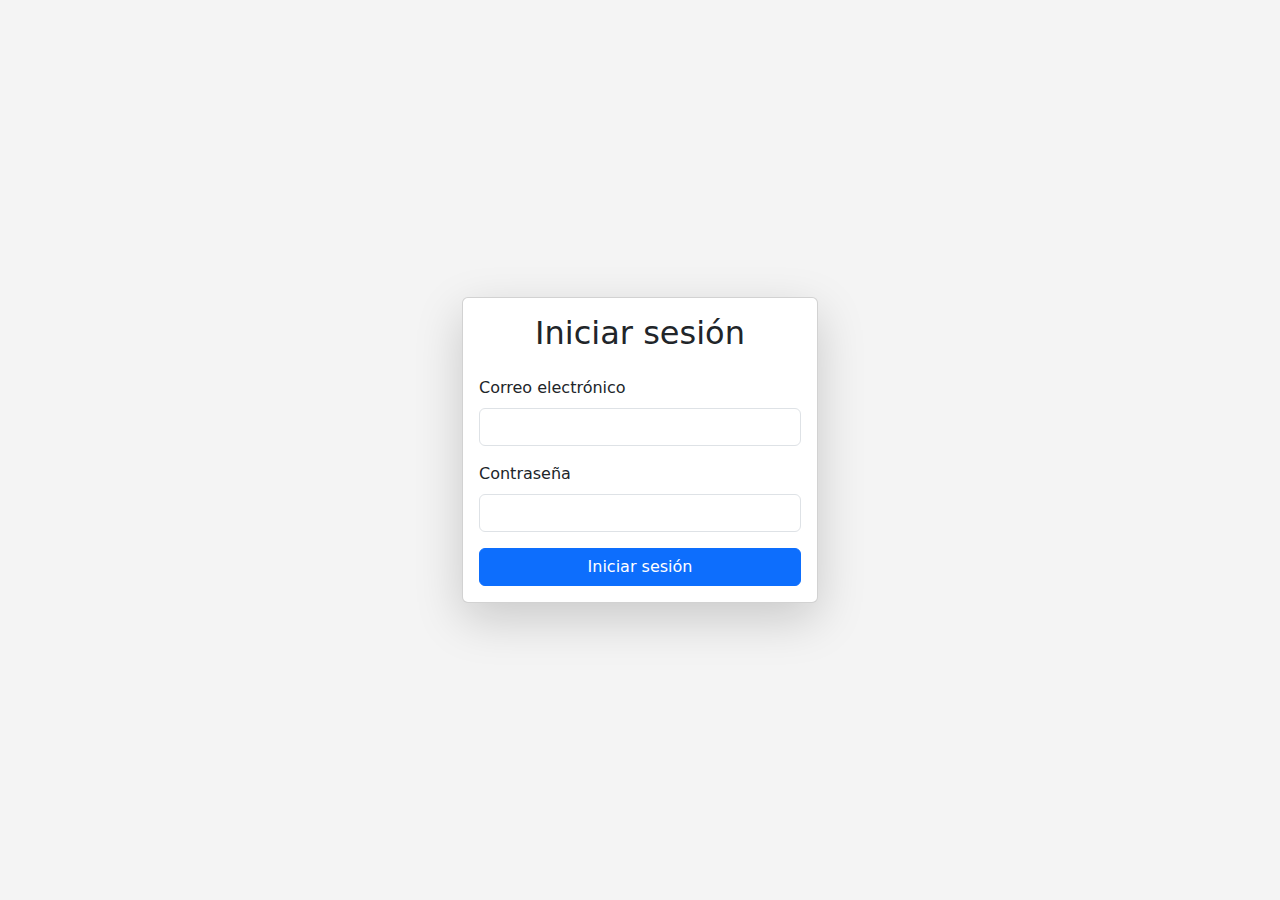
<file: templates/login.html>
<!DOCTYPE html>
<html lang="es">
<head>
    <meta charset="UTF-8">
    <meta name="viewport" content="width=device-width, initial-scale=1.0">
    <title>Login</title>
    <!-- Agregar Bootstrap -->
    <link href="https://cdn.jsdelivr.net/npm/bootstrap@5.3.0/dist/css/bootstrap.min.css" rel="stylesheet">
</head>
<body class="d-flex align-items-center justify-content-center vh-100" style="background-color: #f4f4f4;">

<div class="container">
    <div class="row justify-content-center">
        <div class="col-md-4">
            <div class="card shadow-lg">
                <div class="card-body">
                    <h2 class="text-center mb-4">Iniciar sesión</h2>
                    <form method="POST">
                        <div class="mb-3">
                            <label for="email" class="form-label">Correo electrónico</label>
                            <input type="email" name="email" class="form-control" required>
                        </div>
                        <div class="mb-3">
                            <label for="password" class="form-label">Contraseña</label>
                            <input type="password" name="password" class="form-control" required>
                        </div>
                        <button type="submit" class="btn btn-primary w-100">Iniciar sesión</button>
                    </form>
                </div>
            </div>
        </div>
    </div>
</div>

</body>
</html>
</file>
